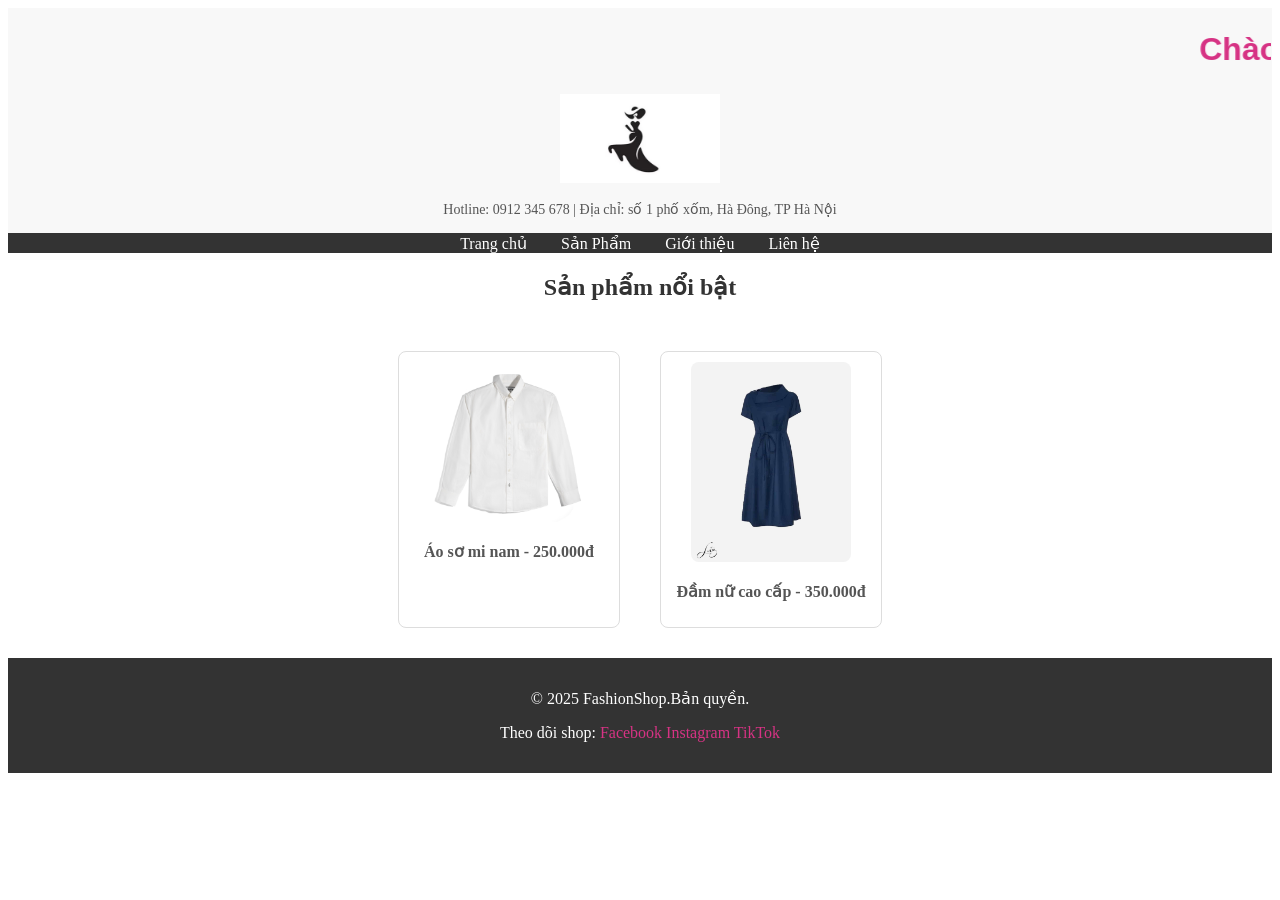
<file: index.html>
<!DOCTYPE html>
<html lang="en">
<head>
    <meta charset="UTF-8">
    <meta name="viewport" content="width=device-width, initial-scale=1.0">
    <title>Website bán quần áo</title>
    <link rel="stylesheet" href="style.css">
</head>
<body>
    <div class="banner">
        <marquee behavior="scroll" direction="left">
            <h1>Chào mừng đến với FashionShop - Thời trang đẳng cấp cho bạn!</h1>
        </marquee>
        <img src="logo-shop-quan-ao-dep-4.jpg" alt="logo FashionShop" class="logo">
        <p>Hotline: 0912 345 678 | Địa chỉ: số 1 phố xốm, Hà Đông, TP Hà Nội</p>
    </div>
    <div class="menu">
        <ul>
            <li><a href="#">Trang chủ</a></li>
            <li><a href="#">Sản Phẩm</a></li>
            <li><a href="#">Giới thiệu</a></li>
            <li><a href="#">Liên hệ</a></li>
        </ul>
    </div>
    <div class="main">
        <h2>Sản phẩm nổi bật</h2>
    </div>
    <div class="main">
        <div class="product">
            <img src="dsc04571_copy_114de18051f349ddad9cb2635d2dfdd5.jpg" alt="Áo sơ mi nam">
            <p>Áo sơ mi nam - 250.000đ</p>
        </div>
        <div class="product">
            <img src="LZBD011W-mat-truoc-1.jpg" alt="Đầm nữ cao cấp">
            <p>Đầm nữ cao cấp - 350.000đ</p>
        </div>
    </div>
    <div class="footer">
        <p>&copy; 2025 FashionShop.Bản quyền.</p>
        <p>Theo dõi shop:
            <a href="#">Facebook</a>
            <a href="#">Instagram</a>
            <a href="#">TikTok</a>
        </p>
    </div>
</body>
</html>
</file>
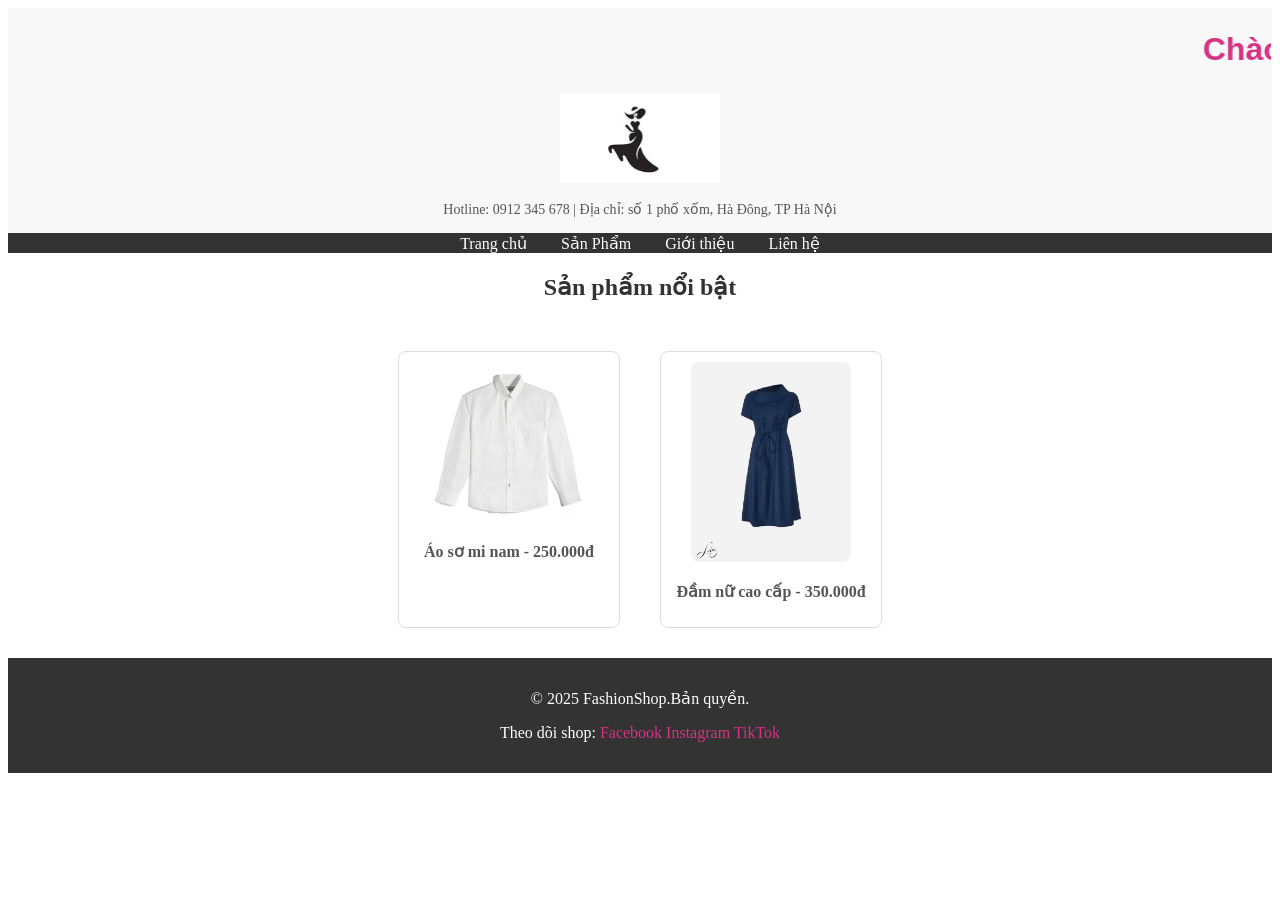
<file: btl.html>
<!DOCTYPE html>
<html lang="en">
<head>
    <meta charset="UTF-8">
    <meta name="viewport" content="width=device-width, initial-scale=1.0">
    <title>Website bán quần áo</title>
    <link rel="stylesheet" href="btl.css">
</head>
<body>
    <div class="banner">
        <marquee behavior="scroll" direction="left">
            <h1>Chào mừng đến với FashionShop - Thời trang đẳng cấp cho bạn!</h1>
        </marquee>
        <img src="logo-shop-quan-ao-dep-4.jpg" alt="logo FashionShop" class="logo">
        <p>Hotline: 0912 345 678 | Địa chỉ: số 1 phố xốm, Hà Đông, TP Hà Nội</p>
    </div>
    <div class="menu">
        <ul>
            <li><a href="#">Trang chủ</a></li>
            <li><a href="#">Sản Phẩm</a></li>
            <li><a href="#">Giới thiệu</a></li>
            <li><a href="#">Liên hệ</a></li>
        </ul>
    </div>
    <div class="main">
        <h2>Sản phẩm nổi bật</h2>
    </div>
    <div class="main">
        <div class="product">
            <img src="dsc04571_copy_114de18051f349ddad9cb2635d2dfdd5.jpg" alt="Áo sơ mi nam">
            <p>Áo sơ mi nam - 250.000đ</p>
        </div>
        <div class="product">
            <img src="LZBD011W-mat-truoc-1.jpg" alt="Đầm nữ cao cấp">
            <p>Đầm nữ cao cấp - 350.000đ</p>
        </div>
    </div>
    <div class="footer">
        <p>&copy; 2025 FashionShop.Bản quyền.</p>
        <p>Theo dõi shop:
            <a href="#">Facebook</a>
            <a href="#">Instagram</a>
            <a href="#">TikTok</a>
        </p>
    </div>
</body>
</html>
</file>
<file: style.css>
.banner {
    background-color: #f8f8f8;
    text-align: center;
    padding: 1px;
    border-bottom: 1px solid #333;
}

.logo {
    width: 160px;
    height: auto;
}
.banner h1 {
    color: #d63384;
    font-family: 'Segoe UI', sans-serif;
}

.banner p {
    font-size: 14px;
    color: #555
}

.menu {
    background-color: #333;
    text-align: center;
}
.menu ul {
    list-style-type: none;
    margin: 0;
    padding: 0;
}
.menu li {
    display: inline-block;
    margin: 0 15px;
}

.menu a {
    color: white;
    text-decoration: none;
}
.menu a:hover {
    color: #d63384;
}

.main {
    width: 100%;
    text-align: center;
    color: #333;
    margin-bottom: 20px;
}
.main {
    display: flex;
    justify-content: center;
    gap: 20px;
    flex-wrap: wrap;
    flex-direction: row;
    text-align: center;
}

.product {
    border: 1px solid #ddd;
    border-radius: 8px;
    margin: 10px;
    padding: 10px;
    text-align: center;
    width: 200px;
}

.product img {
    width: 80%;
    height: auto;
    border-radius: 8px;
}

.product p {
    color: #555;
    font-weight: bold;
}

.footer {
    background-color: #333;
    color: white;
    text-align: center;
    padding: 15px;
}

.footer a {
    color: #d63384;
    text-decoration: none;
}
.footer a:hover {
    text-decoration: underline;
}
</file>
<file: btl.css>
.banner {
    background-color: #f8f8f8;
    text-align: center;
    padding: 1px;
    border-bottom: 1px solid #333;
}

.logo {
    width: 160px;
    height: auto;
}
.banner h1 {
    color: #d63384;
    font-family: 'Segoe UI', sans-serif;
}

.banner p {
    font-size: 14px;
    color: #555
}

.menu {
    background-color: #333;
    text-align: center;
}
.menu ul {
    list-style-type: none;
    margin: 0;
    padding: 0;
}
.menu li {
    display: inline-block;
    margin: 0 15px;
}

.menu a {
    color: white;
    text-decoration: none;
}
.menu a:hover {
    color: #d63384;
}

.main {
    width: 100%;
    text-align: center;
    color: #333;
    margin-bottom: 20px;
}
.main {
    display: flex;
    justify-content: center;
    gap: 20px;
    flex-wrap: wrap;
    flex-direction: row;
    text-align: center;
}

.product {
    border: 1px solid #ddd;
    border-radius: 8px;
    margin: 10px;
    padding: 10px;
    text-align: center;
    width: 200px;
}

.product img {
    width: 80%;
    height: auto;
    border-radius: 8px;
}

.product p {
    color: #555;
    font-weight: bold;
}

.footer {
    background-color: #333;
    color: white;
    text-align: center;
    padding: 15px;
}

.footer a {
    color: #d63384;
    text-decoration: none;
}
.footer a:hover {
    text-decoration: underline;
}
</file>
